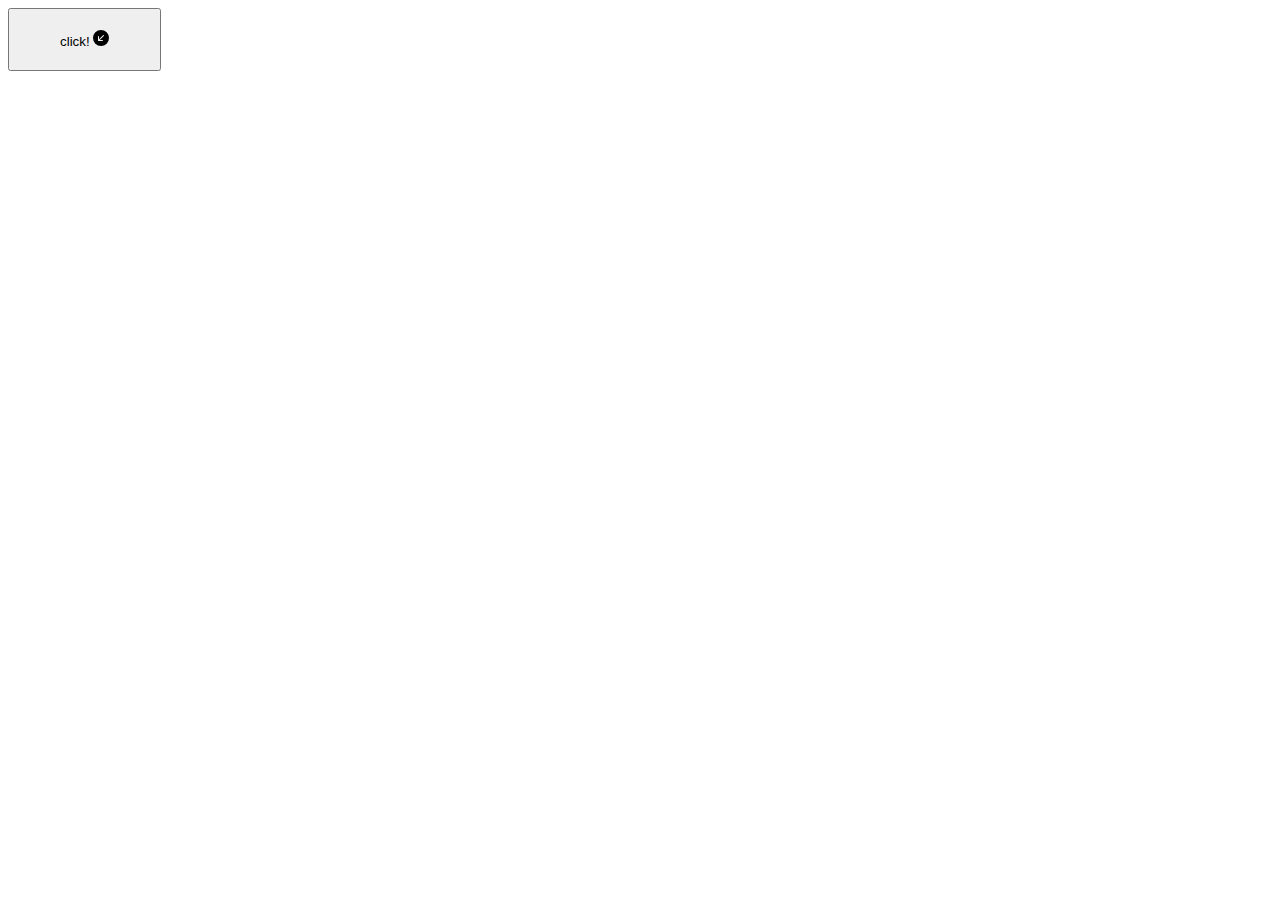
<file: aufgabe_1/index.html>
<!DOCTYPE html>
<html lang="en">
<head>
	<meta charset="UTF-8">
	<meta name="viewport" content="width=device-width, initial-scale=1.0">
	<title>Document</title>
	<link rel="stylesheet" href="style.css">
</head>
<body>
<!-- НАЧАЛО -->
	<button class="btn btn--zustand">click!
		<svg id="durchsichtig" xmlns="http://www.w3.org/2000/svg" width="16" height="16" fill="currentColor" class="bi bi-arrow-down-left-circle" viewBox="0 0 16 16">
			<path fill-rule="evenodd" d="M1 8a7 7 0 1 0 14 0A7 7 0 0 0 1 8m15 0A8 8 0 1 1 0 8a8 8 0 0 1 16 0m-5.904-2.854a.5.5 0 1 1 .707.708L6.707 9.95h2.768a.5.5 0 1 1 0 1H5.5a.5.5 0 0 1-.5-.5V6.475a.5.5 0 1 1 1 0v2.768z"/>
		</svg>

		<svg id="schwarz" xmlns="http://www.w3.org/2000/svg" width="16" height="16" fill="currentColor" class="bi bi-arrow-down-left-circle-fill" viewBox="0 0 16 16">
			<path d="M16 8A8 8 0 1 0 0 8a8 8 0 0 0 16 0m-5.904-2.803a.5.5 0 1 1 .707.707L6.707 10h2.768a.5.5 0 0 1 0 1H5.5a.5.5 0 0 1-.5-.5V6.525a.5.5 0 0 1 1 0v2.768z"/>
		</svg>
	</button>
<!-- КОНЕЦ -->
	<script src="./main.js"></script>
</body>
</html>
</file>
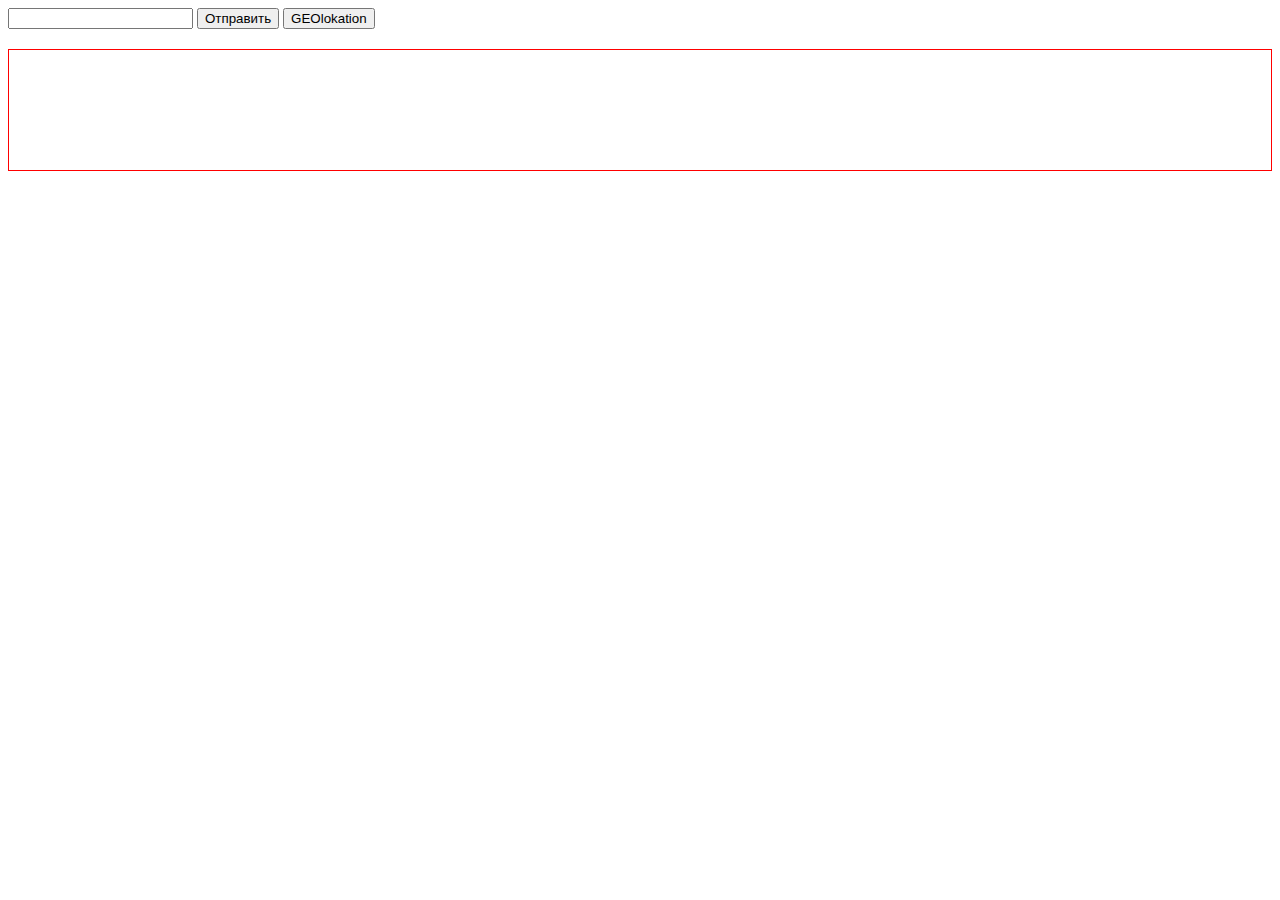
<file: aufgabe_3/index.html>
<!DOCTYPE html>
<html lang="en">
<head>
	<meta charset="UTF-8">
	<meta name="viewport" content="width=device-width, initial-scale=1.0">
	<title>Document</title>
	<link rel="stylesheet" href="style.css">
</head>
<body>
<!-- НАЧАЛО -->
	<input type="text">
	<button id="senden">Отправить</button>
	<button id="lokation">GEOlokation</button>
	<div id="tschat"></div>
<!-- КОНЕЦ -->
	<script src="./main.js"></script>
</body>
</html>
</file>
<file: aufgabe_1/style.css>
.btn{
	padding: 20px 50px;
}
.btn #schwarz{
	display: none;
}
.btn--zustand #schwarz{
	display: inline;
}
.btn--zustand #durchsichtig{
	display: none;
}
</file>
<file: aufgabe_3/style.css>
#tschat{
	overflow: scroll;
	height: 100px;
	border: 1px solid red;
	padding: 10px;
	margin-top: 20px;
}

.nachricht{
	width: fit-content;
	padding: 5px;
	border: 1px solid black;
	border-radius: 5px;
}

/* .mod{
	margin-left: auto;
} */

.rechts{
	display: flex;
	justify-content: end;
}

p{
	margin: 0;
}

a{
	display: block;
}
</file>
